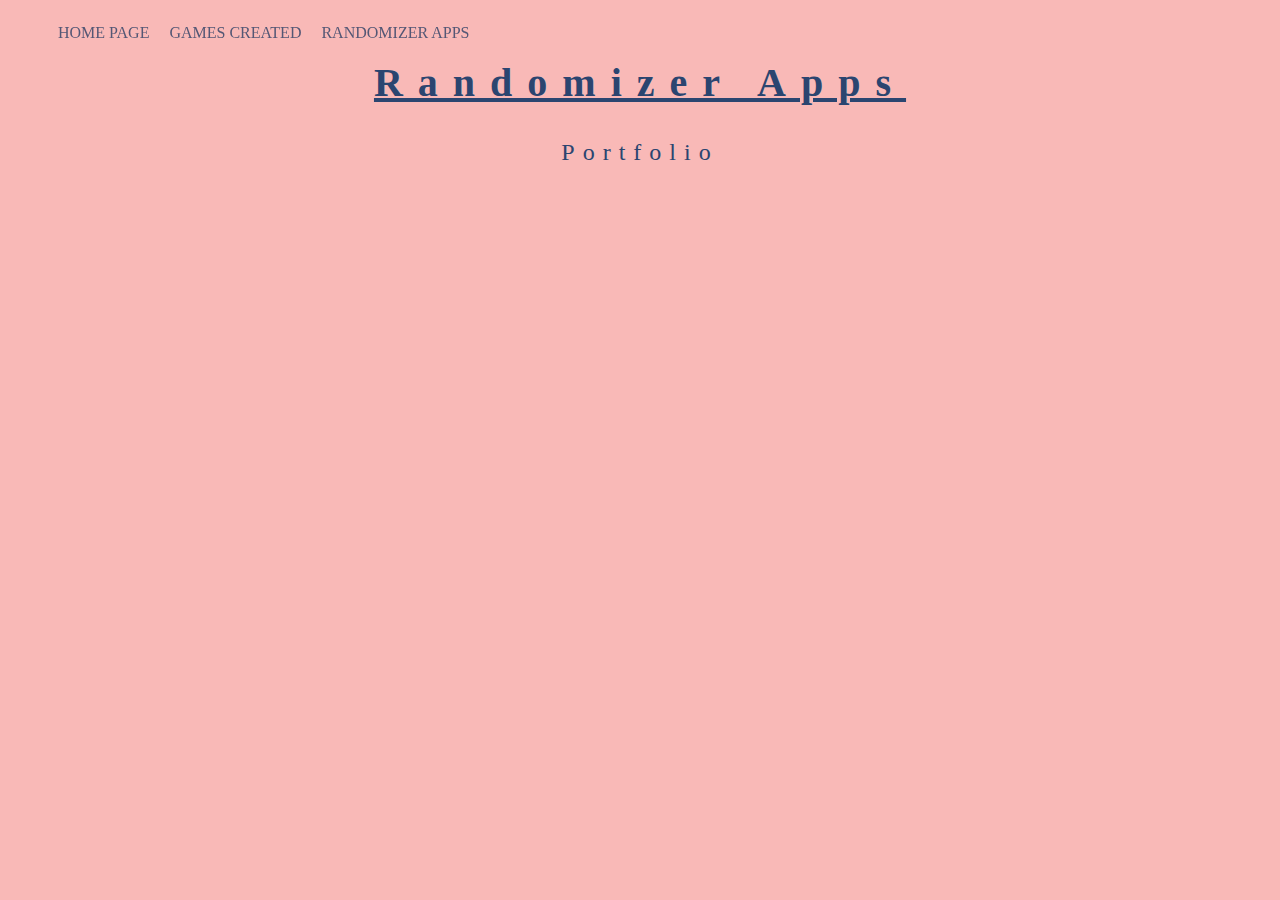
<file: index.html>
<html>
  <head><link rel="stylesheet" href="style.css">
    <link rel="icon" href="https://encrypted-tbn0.gstatic.com/images?q=tbn:ANd9GcQ48xVWJSaYft3k68BceNxmuYxzSpEGX3Dh387-FHh0gLaFR4Qu_o90_zRCz-83_LrGwfY:https://pbs.twimg.com/profile_images/1392258537993211905/kYxkTjiE_400x400.jpg&usqp=CAU">
    <title> Randomizer Apps </title>
  </head>
  <body>
    <ul>
      <li> <a href="https://wvcs.github.io/website-naomic12/">HOME PAGE </a></li>
      <li> <a href="https://naomic12.github.io/gamescreated/"> GAMES CREATED </a></li>
      <li> <a href="https://naomic12.github.io/randomepage/"> RANDOMIZER APPS </a></li>
    </ul>
    <br>
  <center>
  <h2>Randomizer Apps</h2>
  <p>Portfolio</p>
  <br>
  <iframe width="392" height="620" style="border: 0px;" src="https://studio.code.org/projects/applab/eq36UE0hQzdNAK9u0pXE8cC0RItDHiF14Y9Mgo-B220/embed"></iframe>
    <iframe width="392" height="620" style="border: 0px;" src="https://studio.code.org/projects/applab/VHvK99-xaYi3BP04dc6RdbAYLCSS8wu0SBvKiXqki34/embed"></iframe>
    <iframe width="392" height="620" style="border: 0px;" src="https://studio.code.org/projects/applab/j4yoOXZkBUiAfrd5eCxMdlJ0r-FRNAzNe9Q823EtLBk/embed"></iframe>

  </center>
  </body>
</html>
</file>
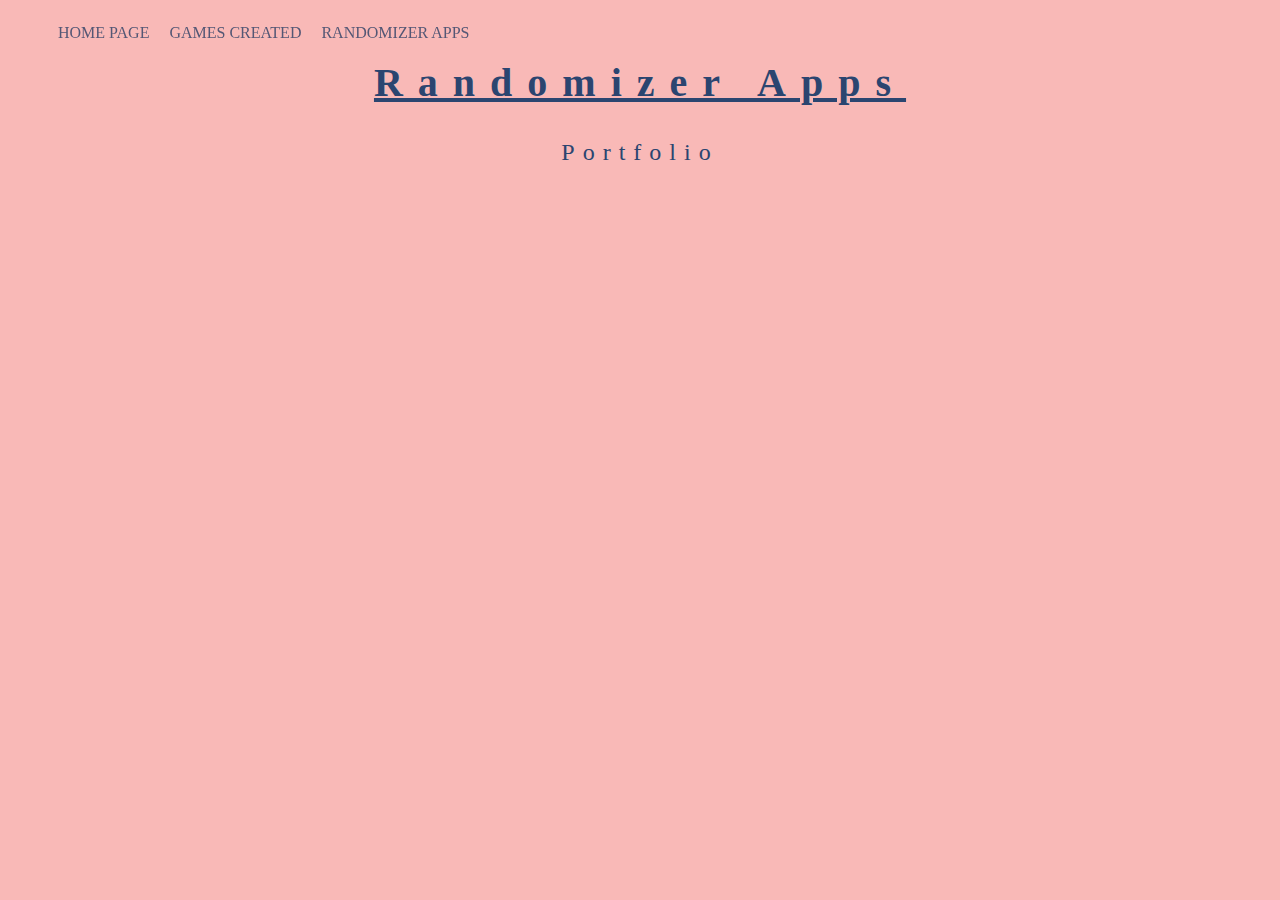
<file: random.html>
<html>
  <head><link rel="stylesheet" href="style.css">
    <link rel="icon" href="https://encrypted-tbn0.gstatic.com/images?q=tbn:ANd9GcQ48xVWJSaYft3k68BceNxmuYxzSpEGX3Dh387-FHh0gLaFR4Qu_o90_zRCz-83_LrGwfY:https://pbs.twimg.com/profile_images/1392258537993211905/kYxkTjiE_400x400.jpg&usqp=CAU">
    <title> Randomizer Apps </title>
  </head>
  <body>
    <ul>
      <li> <a href="https://code.org/">HOME PAGE </a></li>
      <li> <a href="https://www.powayusd.com/en-US/Schools/HS/WVHS/HOME"> GAMES CREATED </a></li>
      <li> <a href="https://www.nytimes.com/games/wordle/index.html"> RANDOMIZER APPS </a></li>
    </ul>
    <br>
  <center>
  <h2>Randomizer Apps</h2>
  <p>Portfolio</p>
  <br>
  <iframe width="392" height="620" style="border: 0px;" src="https://studio.code.org/projects/applab/eq36UE0hQzdNAK9u0pXE8cC0RItDHiF14Y9Mgo-B220/embed"></iframe>
    <iframe width="392" height="620" style="border: 0px;" src="https://studio.code.org/projects/applab/VHvK99-xaYi3BP04dc6RdbAYLCSS8wu0SBvKiXqki34/embed"></iframe>
    <iframe width="392" height="620" style="border: 0px;" src="https://studio.code.org/projects/applab/j4yoOXZkBUiAfrd5eCxMdlJ0r-FRNAzNe9Q823EtLBk/embed"></iframe>

  </center>
  </body>
</html>
</file>
<file: style.css>
body{
  background-color: #F9B9B7;
}
h2{
  color:#2B4570;
  font-size: 250%;
  letter-spacing:15px;
  text-decoration: underline;
}
p{
  color:#2B4570;
  font-size: 150%;
  letter-spacing:8px;
}
img{
  border: dotted #6A8BA9 5px;
}
iframe{
  border: dashed #735D78 20px;
}
ul{
  list-style-type: none;
  text-align: center;
  position: fixed;
  width: 90%;
}
li{
  float: left;
}
li a{
  padding: 10px;
  font-family: "Papyrus", Fantasy;
  color: #545775;
  text-decoration-line: none;
}
li a:hover{
  color: white;
}
</file>
